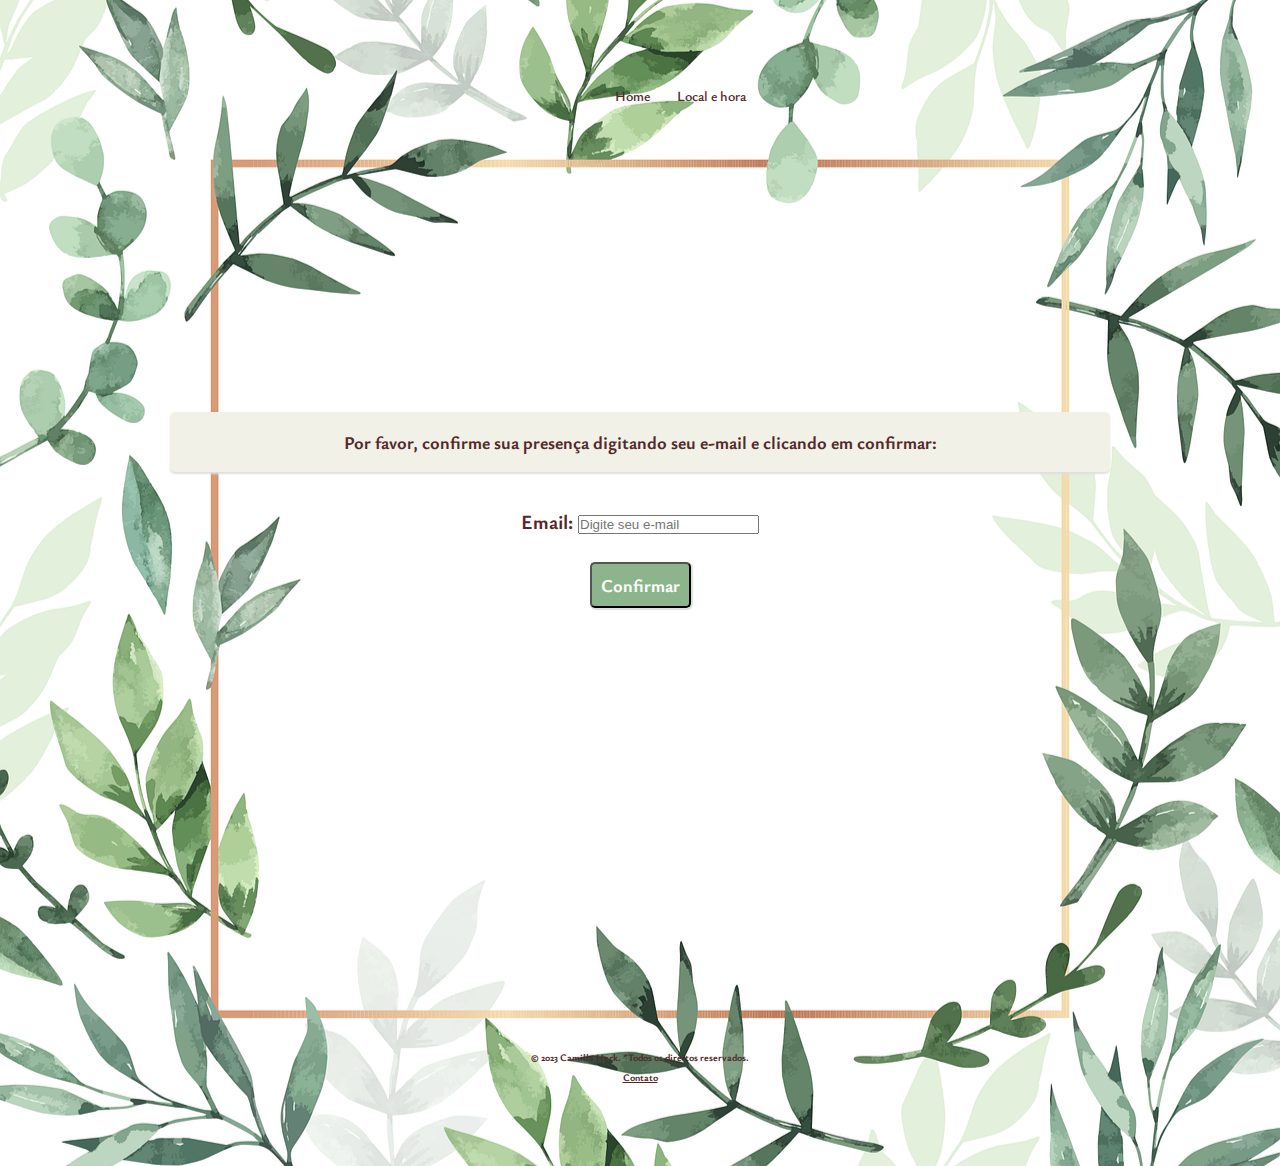
<file: confirme.html>
<!DOCTYPE html>
<html lang="en">
<head>
    <meta charset="UTF-8">
    <meta http-equiv="X-UA-Compatible" content="IE=edge">
    <meta name="viewport" content="width=device-width, initial-scale=1.0">
    <title>Feliz Aniversário do Henri</title>
    <link rel="apple-touch-icon" sizes="180x180" href="assets/img/apple-touch-icon.png">    
    <link rel="icon" type="image/png" sizes="32x32" href="assets/img//favicon-32x32.png">    
    <link rel="icon" type="image/png" sizes="16x16" href="assets/img//favicon-16x16.png">    
    <link rel="manifest" href="assets/img/lion.png">
    <link rel="stylesheet" href="../assets/css/style.css">
    <link rel="preconnect" href="https://fonts.googleapis.com">
    <link rel="preconnect" href="https://fonts.gstatic.com" crossorigin>
    <link href="https://fonts.googleapis.com/css2?family=Ysabeau:ital,wght@1,100&display=swap" rel="stylesheet">
    <link href="" rel="stylesheet">
</head>
<body>
    <header class="cabecalho">
        <nav class="cabecalho_menu">
            <a class="cabecalho_menu_link" href="index.html">Home</a>
            <a class="cabecalho_menu_link" href="local.html">Local e hora</a>
        </nav>
    </header>
    <section class="container-terciario">
        <div class="container-caixa">
            <h3 class="container-titulo-terciario">Por favor, confirme sua presença digitando seu e-mail e clicando em confirmar:</h3>
            <form action="https://formspree.io/f/xgebwapk" id="email-signup" method="POST" style="font-family: Ysabeau, sans-serif">
                <label for="email-box"><b>Email: </b></label>
                <input type="text" placeholder="Digite seu e-mail" name="email-box" id="email-box" required>
                <p>&nbsp;</p>
                <button type="submit" class="botao-confirmar">Confirmar</button>
            </form>
        </div>
    </section>
    <footer class="rodape">
        <p class="rodape_texto">© 2023 Camilla Heck. *Todos os direitos reservados.</p>
        <a href="contato.html" class="rodape_links">Contato</a>
    </footer>
</body>
</html>
</file>
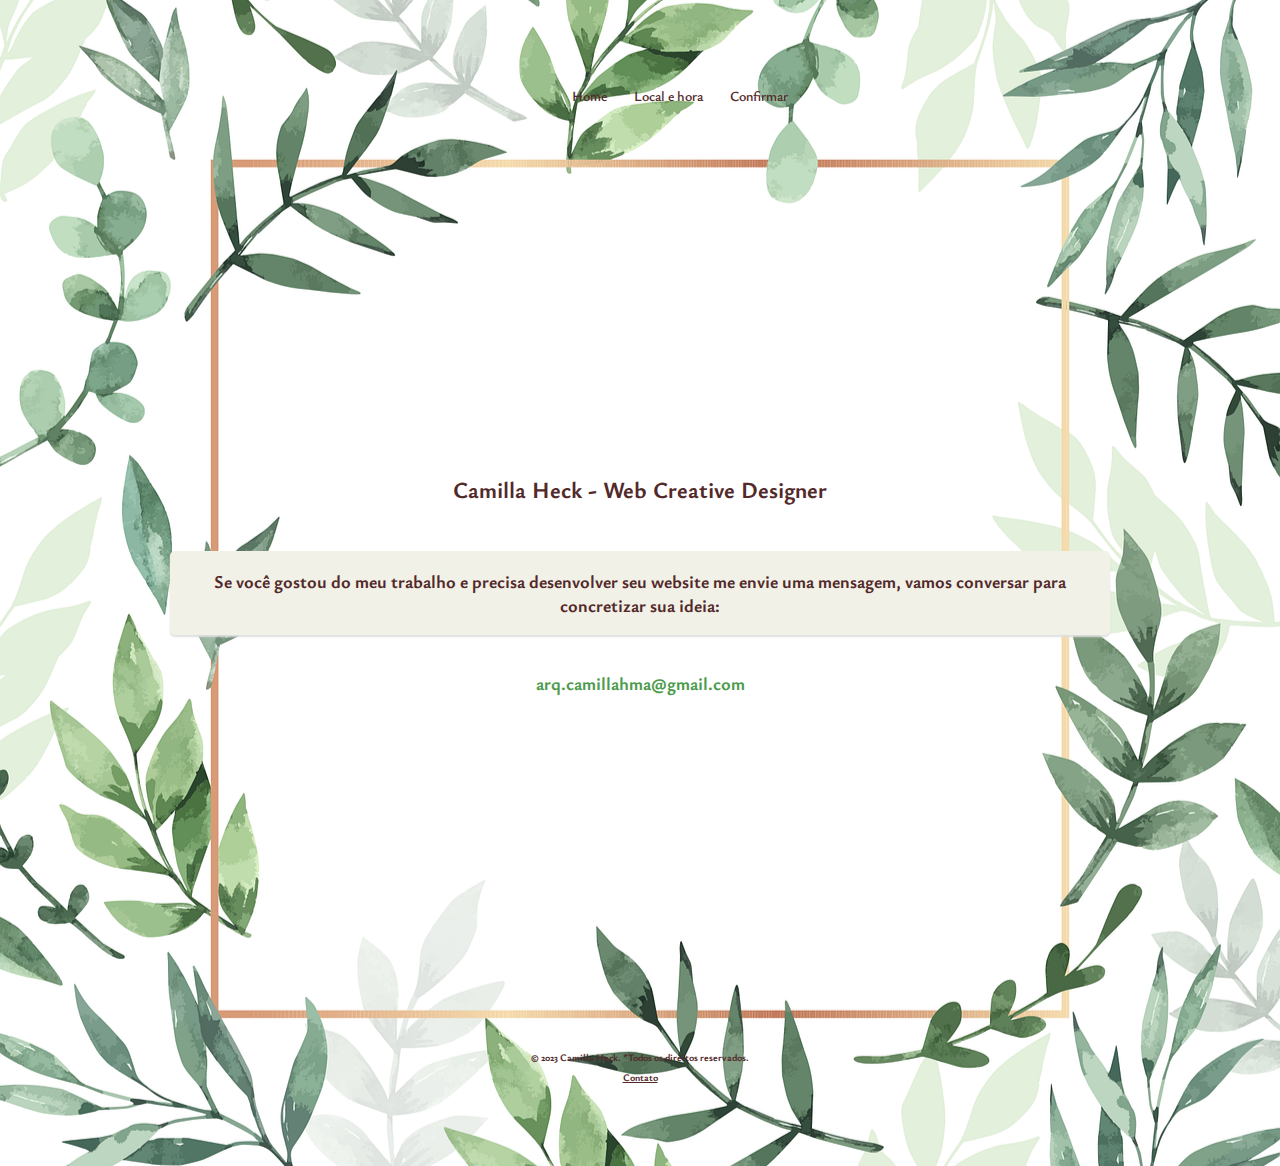
<file: contato.html>
<!DOCTYPE html>
<html lang="en">
<head>
    <meta charset="UTF-8">
    <meta http-equiv="X-UA-Compatible" content="IE=edge">
    <meta name="viewport" content="width=device-width, initial-scale=1.0">
    <title>Feliz Aniversário do Henri</title>
    <link rel="apple-touch-icon" sizes="180x180" href="assets/img/apple-touch-icon.png">    
    <link rel="icon" type="image/png" sizes="32x32" href="assets/img//favicon-32x32.png">    
    <link rel="icon" type="image/png" sizes="16x16" href="assets/img//favicon-16x16.png">    
    <link rel="manifest" href="assets/img/lion.png">
    <link rel="stylesheet" href="../assets/css/style.css">
    <link rel="preconnect" href="https://fonts.googleapis.com">
    <link rel="preconnect" href="https://fonts.gstatic.com" crossorigin>
    <link href="https://fonts.googleapis.com/css2?family=Ysabeau:ital,wght@1,100&display=swap" rel="stylesheet">
    <link href="" rel="stylesheet">
</head>
<body>
    <header class="cabecalho">
        <nav class="cabecalho_menu">
            <a class="cabecalho_menu_link" href="index.html">Home</a>
            <a class="cabecalho_menu_link" href="local.html">Local e hora</a>
            <a class="cabecalho_menu_link" href="confirme.html">Confirmar</a>
        </nav>
    </header>
    <section class="container-quatro">
        <div class="container-caixa">
            <h3 class="container-titulo-quatro">Camilla Heck - Web Creative Designer</h3>
            <h2 class="container-texto-quatro">Se você gostou do meu trabalho e precisa desenvolver seu website me envie uma mensagem, vamos conversar para concretizar sua ideia:</h3>
            <h2 class="container-texto-cinco">arq.camillahma@gmail.com</h3>
        </div>
    </section>
    <footer class="rodape">
        <p class="rodape_texto">© 2023 Camilla Heck. *Todos os direitos reservados.</p>
        <a href="contato.html" class="rodape_links">Contato</a>
    </footer>
</body>
</html>
</file>
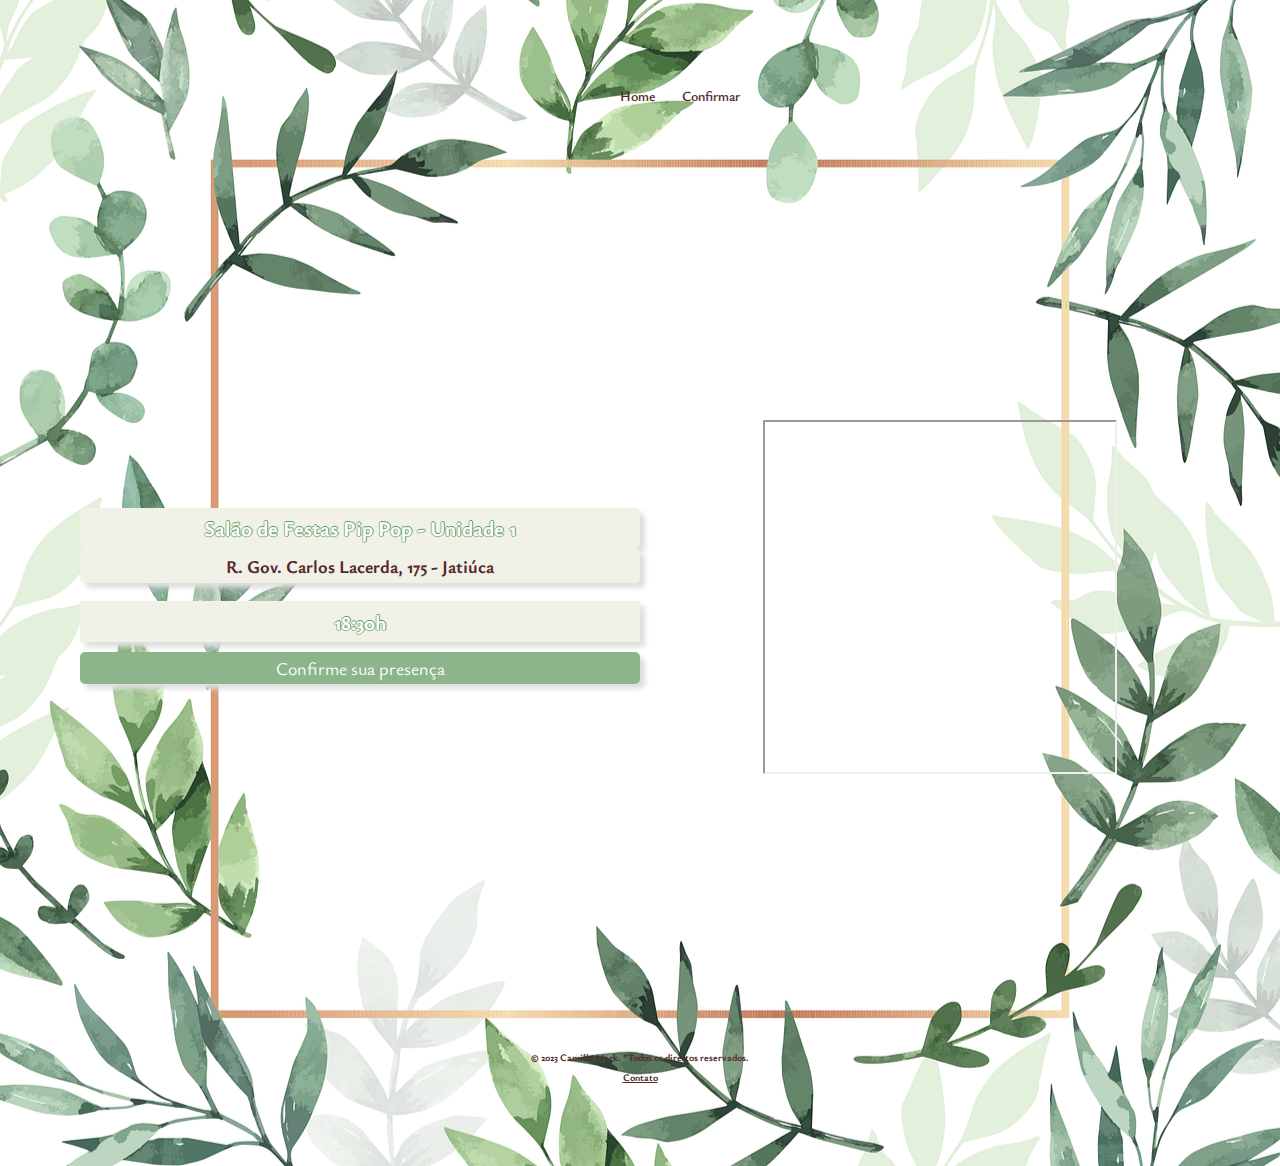
<file: local.html>
<!DOCTYPE html>
<html lang="en">
<head>
    <meta charset="UTF-8">
    <meta http-equiv="X-UA-Compatible" content="IE=edge">
    <meta name="viewport" content="width=device-width, initial-scale=1.0">
    <title>Feliz Aniversário do Henri</title>
    <link rel="apple-touch-icon" sizes="180x180" href="assets/img/apple-touch-icon.png">    
    <link rel="icon" type="image/png" sizes="32x32" href="assets/img//favicon-32x32.png">    
    <link rel="icon" type="image/png" sizes="16x16" href="assets/img//favicon-16x16.png">    
    <link rel="manifest" href="assets/img/lion.png">
    <link rel="stylesheet" href="../assets/css/style.css">
    <link rel="preconnect" href="https://fonts.googleapis.com">
    <link rel="preconnect" href="https://fonts.gstatic.com" crossorigin>
    <link href="https://fonts.googleapis.com/css2?family=Ysabeau:ital,wght@1,100&display=swap" rel="stylesheet">
    <link href="" rel="stylesheet">
</head>
<body>
    <header class="cabecalho">
        <nav class="cabecalho_menu">
            <a class="cabecalho_menu_link" href="index.html">Home</a>
            <a class="cabecalho_menu_link" href="confirme.html">Confirmar</a>
        </nav>
    </header>
    <section class="container_secundario">
        <div class="container-caixa">
            <h1 class="container_titulo-secundario">Salão de Festas Pip Pop - Unidade 1</h1>
            <h2 class="container_texto-secundario">R. Gov. Carlos Lacerda, 175 - Jatiúca</h2>
            <h1 class="container_titulo-secundario-2">18:30h</h1>
            <a href="confirme.html" class="container_botao">Confirme sua presença</a>
        </div>
        <div class="mapa-container">
            <iframe class="googlemap" src="https://www.google.com/maps/embed?pb=!1m18!1m12!1m3!1d3933.4381492949296!2d-35.7054226261789!3d-9.643551701819682!2m3!1f0!2f0!3f0!3m2!1i1024!2i768!4f13.1!3m3!1m2!1s0x70145c986fba307%3A0x709675b8729ea984!2sPip%20Pop%20Festas%20e%20Vertical%20-%20Buffet%20e%20Festas%20Infantil%20Macei%C3%B3!5e0!3m2!1sen!2sie!4v1687526281307!5m2!1sen!2sie" width="350" height="350" style="border:1;" allowfullscreen="" loading="quick" referrerpolicy="no-referrer-when-downgrade"></iframe>
        </div>
    </section>
    <footer class="rodape">
        <p class="rodape_texto">© 2023 Camilla Heck. *Todos os direitos reservados.</p>
        <a href="contato.html" class="rodape_links">Contato</a>
    </footer>
</body>
</html>
</file>
<file: assets/css/style.css>
:root {
    --branco-principal: #FFFFFF;
    --marrom-secundario: #522A2A;
    --botao-verde: #8CB58B;
    --cor-de-fundo: #F2F1E8;
    --fonte-principal: "Ysabeau";
    --botao-verde-efeito: #4d9b4d;
}

body {
    box-sizing: border-box;
    background-image: url("/assets/img/background.png");
    color: var(--marrom-secundario);
    font-family: var(--fonte-principal);
    font-size: 20px;
    font-weight: 400;
    margin: 4em;
    background-position: 30% 45%;
    -webkit-background-size: cover;
    -moz-background-size: cover;
    background-size: cover;
    -o-background-size: cover;
}

* {
    margin: 0;
    padding: 0;
}

.principal {
    align-items: center;
    text-align: center;
}

.container {
    height: 100vh;
    display: grid;
    grid-template-columns: 50% 50%;
}

.container_botao {
    background-color: var(--botao-verde);
    border-radius: 5px;
    padding: 0.2em;
    color: var(--branco-principal);
    display: block;
    font-size: 18px;
    text-decoration: none;
    margin-bottom: 0.5em;
    box-shadow: 5px 5px 5px 0px #dfdfdf;
}

.container_botao-1 {
    background-color: var(--botao-verde);
    border-radius: 5px;
    padding: 0.2em;
    color: var(--branco-principal);
    display: block;
    font-size: 18px;
    text-decoration: none;
    margin-bottom: 0.5em;
    box-shadow: 5px 5px 5px 0px #dfdfdf;
}

.container_titulo {
    background-color: var(--cor-de-fundo);
    text-shadow: -1px 0 #8CB58B, 0 1px #8CB58B, 1px 0 #4d9b4d, 0 -1px #4d9b4d;
    font: var(--fonte-principal);
    border-top-left-radius: 5px;
    border-top-right-radius: 5px;
    font-size: 23px;
    font-weight: 700;
    padding: 0.5em;
    color: var(--branco-principal);
    box-shadow: 5px 5px 5px 0px #dfdfdf;
}

.container_titulo:hover {
    color: var(--branco-principal);
}

.container_texto {
    background-color: var(--cor-de-fundo);
    font-size: 18px;
    border-bottom-left-radius: 5px;
    border-bottom-right-radius: 5px;
    font-weight: 700;
    margin-bottom: 1em;
    padding: 0.5em;
    padding-bottom: 1.5em;
    box-shadow: 5px 5px 5px 0px #dfdfdf;
}

.container_imagem {
    margin: 1em 0 2em 0;
}

.container_caixa {
    margin: 0 6em;
}

.container_botao:hover {
    background-color: var(--botao-verde-efeito);
    color: var(--cor-de-fundo);
}

.rodape {
    color: var(--marrom-secundario);
    text-align: center;
    font-family: var(--fonte-secundaria);
    font-size: 1rem;
    font-weight: 400;
    align-items: center;
    justify-content: center;
}

.rodape_texto {
    color: var(--cinza-secundario);
    text-align: center;
    font-size: 10px;
    font-weight: bold;
}

.rodape_links{
    list-style-type: none;
    color: var(--branco-principal);
    color: var(--marrom-secundario);
    font-size: 10px;
    font-weight: bold;
}

.rodape_links a:hover {
    color: var(--botao-vermelho);
}

.rodape_links a:active {
    color: purple;
}

.container_secundario {
    height: 100vh;
    display: grid;
    grid-template-columns: 50% 50%;
    background-repeat: no-repeat;
    background-size: 50%;
    background-position: right;
    align-items: center;
    text-align: center;
}

.mapa-container {
    display: inline;
    float: right;
    margin-left: 2em;
}

.container_titulo-secundario {
    background-color: var(--cor-de-fundo);
    text-shadow: -1px 0 #8CB58B, 0 1px #8CB58B, 1px 0 #4d9b4d, 0 -1px #4d9b4d;
    border-radius: 5px;
    font-size: 21px;
    font-weight: 700;
    padding: 0.3em;
    color: var(--branco-principal);
    box-shadow: 5px 5px 5px 0px #dfdfdf;
}

.container_titulo-secundario-2 {
    background-color: var(--cor-de-fundo);
    text-shadow: -1px 0 #8CB58B, 0 1px #8CB58B, 1px 0 #4d9b4d, 0 -1px #4d9b4d;
    font-size: 21px;
    font-weight: 700;
    padding: 0.3em;
    color: var(--branco-principal);
    box-shadow: 5px 5px 5px 0px #dfdfdf;
    margin-bottom: 0.5em;
}

.container_texto-secundario {
    background-color: var(--cor-de-fundo);
    border-radius: 5px;
    font-size: 18px;
    font-weight: 700;
    margin-bottom: 1em;
    padding: 0.3em;
    box-shadow: 5px 5px 5px 0px #dfdfdf;
}

.container_imagem-secundario {
    margin: 1em 0 2em 0;
}

.container_caixa {
    margin: 0 6em;
}

.container-terciario {
    height: 100vh;
    display: grid;
    align-items: center;
    text-align: center;
    background-repeat: no-repeat;
    background-size: 50%;
    background-position: right;
}

.container-titulo-terciario {
    background-color: var(--cor-de-fundo);
    border-radius: 5px;
    margin-left: 5em;
    margin-right: 5em;
    margin-bottom: 2em;
    font-size: 18px;
    font-weight: 700;
    padding: 1em;
    box-shadow: 0px 2px 2px 0px #dfdfdf;
}

.botao-confirmar {
    background-color: var(--botao-verde);
    border-radius: 5px;
    padding: 0.5em;
    color: var(--branco-principal);
    font-size: 18px;
    text-decoration: none;
    margin-bottom: 10em;
    align-items: center;
    font-family: var(--fonte-principal);
    font-weight: bold;
    box-shadow: 1px 1px 1px 1px #dfdfdf;
}

.botao-confirmar:hover {
    background-color: var(--botao-verde-efeito);
    color: var(--cor-de-fundo);
}

.container-quatro {
    height: 100vh;
    display: grid;
    align-items: center;
    text-align: center;
    background-repeat: no-repeat;
    background-size: 50%;
    background-position: right;
}

.container-titulo-quatro {
    margin-left: 5em;
    margin-right: 5em;
    margin-bottom: 1em;
    font-size: 23px;
    font-weight: 700;
    padding: 1em;
}

.container-texto-quatro {
    background-color: var(--cor-de-fundo);
    border-radius: 5px;
    margin-left: 5em;
    margin-right: 5em;
    margin-bottom: 1em;
    font-size: 18px;
    font-weight: 700;
    padding: 1em;
    box-shadow: 0px 2px 2px 0px #dfdfdf;
}

.container-texto-cinco {
    color: var(--botao-verde-efeito);
    margin-left: 5em;
    margin-right: 5em;
    margin-bottom: 2em;
    font-size: 18px;
    font-weight: 700;
    padding: 1em;
}

.cabecalho {
    align-items: center;
    padding: 1% 1% 1% 1%;
    background-color: var(--branco-principal);
    margin-top: 0;
    margin-bottom: 2em;
    border-radius: 0px 0px 10px 10px;
}

.cabecalho_menu {
    display: flex;
    gap: 50px;
    margin-left: 4em;
}

.cabecalho_menu_link {
    font-family: var(--fonte-principal);
    font-size: 14px;
    font-weight: 600;
    color: var(--marrom-secundario);
    text-decoration: none;
}

.cabecalho_menu_link:hover {
    color: var(--botao-verde-efeito);
}



.slider {
    width: 80%;
    overflow: hidden;
    position: relative;
    margin-left: 4em;
}
  
.slider-inner {
    display: flex;
    transition: transform 0.3s ease-in-out;
}
  
.slider-inner img {
    width: 100%;
    height: auto;
}

.cabecalho {
    padding: 0.5% 0.5% 0.5% 0.5%;
    background-color: transparent;
    margin-left: 4em;
    margin-right: 4em;
}

.cabecalho_menu {
    display: flex;
    gap: 27px;
    align-items: center;
    justify-content: center;
}

@media screen and (max-width: 768px) {
    .cabecalho {
        width: 100%;
        align-items: center;
        float: none;
        margin-left: 0.01em;
        margin-top: 12em;
    }
    .container-caixa {
        width: 100%;
        padding: 0;
        position: relative;
        display: grid;
        margin-bottom: 11em;
    }
    .container-titulo {
        width: 100%;
        padding: 0;
        position: relative;
        display: grid;
        margin-left: 0.1em;
        margin-right: 5em;
    }
    .slider {
        margin-bottom: 28em;
        width: 100%;
        padding: 0;
        box-sizing: initial;
    }
    .container-texto {
        width: 100%;
        padding: 0;
        position: relative;
        display: grid;
    }
    .container_botao {
        width: 100%;
        align-items: center;
    }
    .rodape {
        margin-bottom: 13em;
    }
}

@media screen and (max-width: 600px) {
    .body {
        font-family: url("https://fonts.googleapis.com/css2?family=Ysabeau:ital,wght@1,100&display=swap");
    }
    .cabecalho_menu {
        align-content: center;
        margin-left: 0.0001px;
    }
    .rodape {
        margin-bottom: 15em;
    }

    .container_titulo {
        width: 220px;
        padding: 0;
        padding-bottom: 5px;
        padding-top: 5px;
        position: relative;
        display: grid;
        margin-right: 5em;
        margin-bottom: 310px;
        margin-top: 2px;
        background-color: var(--cor-de-fundo);
        text-shadow: -1px 0 #8CB58B, 0 1px #8CB58B, 1px 0 #4d9b4d, 0 -1px #4d9b4d;
    }
    .slider {
        margin-bottom: 350px;
        width: 220px;
        align-items: center;
        margin-left: 1px;
        margin-top: 72px;
        position: absolute;
        display: grid;
        box-sizing: initial;
    }
    .container_texto {
        width: 220px;
        padding: 0;
        padding-bottom: 3px;
        padding-top: 3px;
        position: relative;
        display: grid;
        margin-right: 5em;
        margin-bottom: 6px;
    }
    .container_botao-1 {
        width: 220px;
        padding: 0;
        position: relative;
        display: grid;
        margin-left: 0.1em;
        margin-right: 5em;
        margin-top: 1px;
    }

    .container_titulo-secundario {
        width: 220px;
        padding: 0;
        padding-bottom: 3px;
        padding-top: 3px;
        position: relative;
        display: grid;
        margin-top: 0;
        margin-right: 5em;
        margin-bottom: 1px;
        border-bottom-left-radius: 0;
        border-bottom-right-radius: 0;
    }

    .container_texto-secundario {
        width: 220px;
        padding: 0;
        position: relative;
        display: grid;
        margin-right: 5em;
        margin-top: 0;
        border-top-left-radius: 0;
        border-top-right-radius: 0;
        padding-bottom: 3px;
    }

    .container_titulo-secundario-2 {
        width: 220px;
        padding: 0;
        padding-bottom: 3px;
        padding-top: 3px;
        position: relative;
        display: grid;
        margin-right: 5em;
        margin-top: 1px;
        margin-bottom: 10px;
    }

    .mapa-container {
        max-width: 700px;
        margin-left: 1px;
        margin-right: 0;
        width: 220px;
        padding-bottom:56.25%;
        position: absolute;
        height:0;
    }

    .googlemap {
        width: 220px;
        height: 250px;
        margin-top: 240px;
    }

    .container_botao {
        width: 220px;
        padding: 0;
        position: relative;
        display: grid;
        margin-left: 0.1em;
        margin-right: 5em;
        margin-bottom: 300px;
    }
    .container-titulo-terciario {
        width: 100%;
        padding: 0;
        padding-bottom: 3px;
        padding-top: 3px;
        position: relative;
        display: grid;
        margin-top: 1px;
        margin-left: 0;
        margin-bottom: 30px;
        float: none;
        text-align: center;
        font-family: var(--fonte-principal);
    }

    .botao-confirmar {
        margin-bottom: 550px;
    }

    .container-caixa {
        position: relative;
        display: grid;
        text-align: center;
        align-items: center;
    }

    .container-titulo-quatro {
        padding: 0;
        font-family: var(--fonte-principal);
        margin-left: 2px;
        margin-right: 2px;
        width: 230px;
        font-size: 20px;
        justify-content: center;
        
    }
    .container-texto-quatro {
        width: 190px;
        font-family: var(--fonte-principal);
        margin-left: 2px;
        font-size: 17px;
    }
    .container-texto-cinco {
        padding: 0;
        width: 235px;
        font-family: var(--fonte-principal);
        margin-left: 0;
        margin-right: 4px;
        font-size: 17px;
        margin-bottom: 230px;
        justify-content: center;
    }
}
</file>
